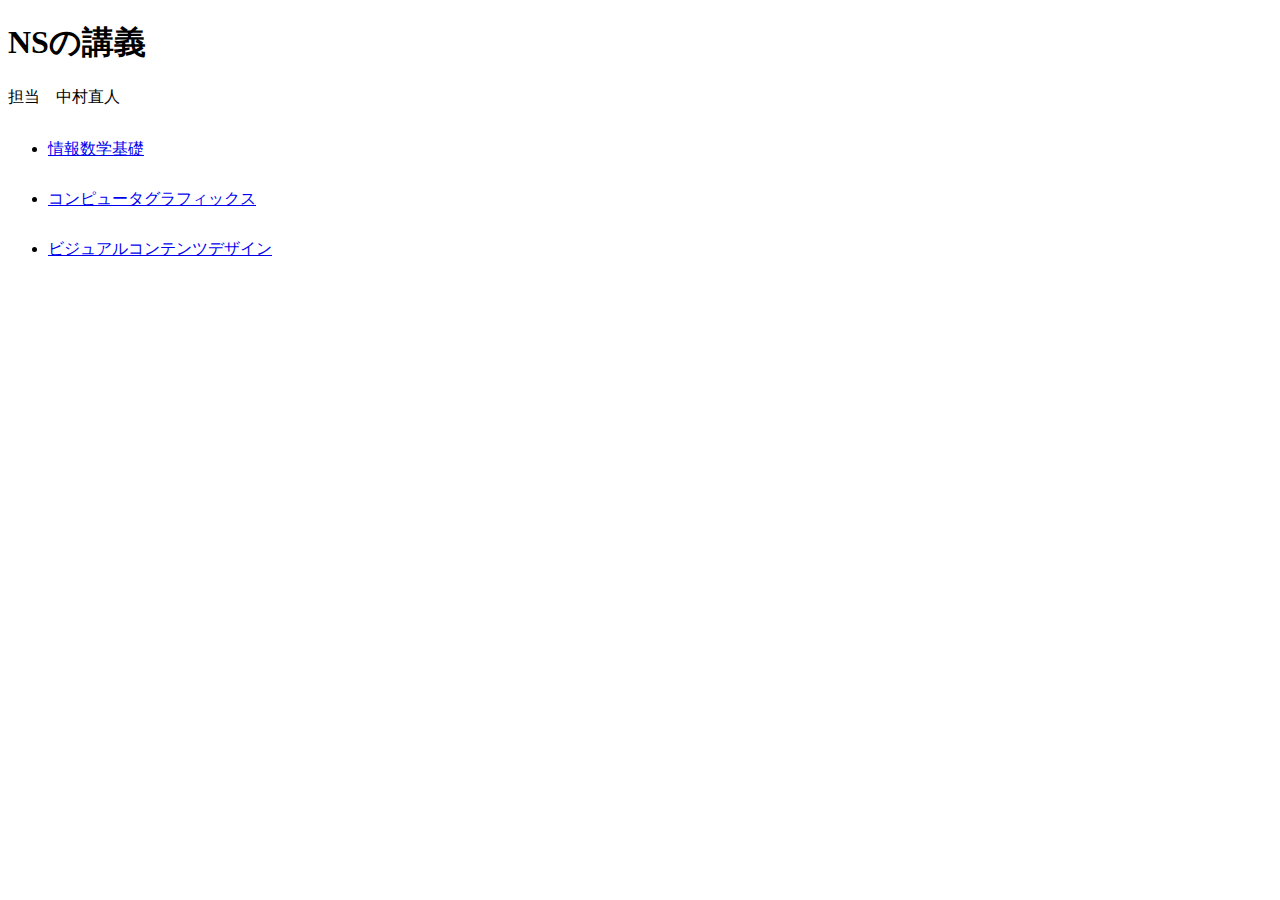
<file: index.html>
<!doctype html>
<html>
<head>
<meta charset="utf-8">
<title>トップページ</title>
<link href="top.css" rel="stylesheet" type="text/css">
</head>

<body>
<h1>NSの講義</h1>
<p>担当　中村直人</p>
<ul>
  <li><a href="math.html">情報数学基礎</a></li>
  <li><a href="CG.html">コンピュータグラフィックス</a></li>
  <li><a href="VCD.html">ビジュアルコンテンツデザイン</a></li>
</ul>
</body>
</html>
</file>
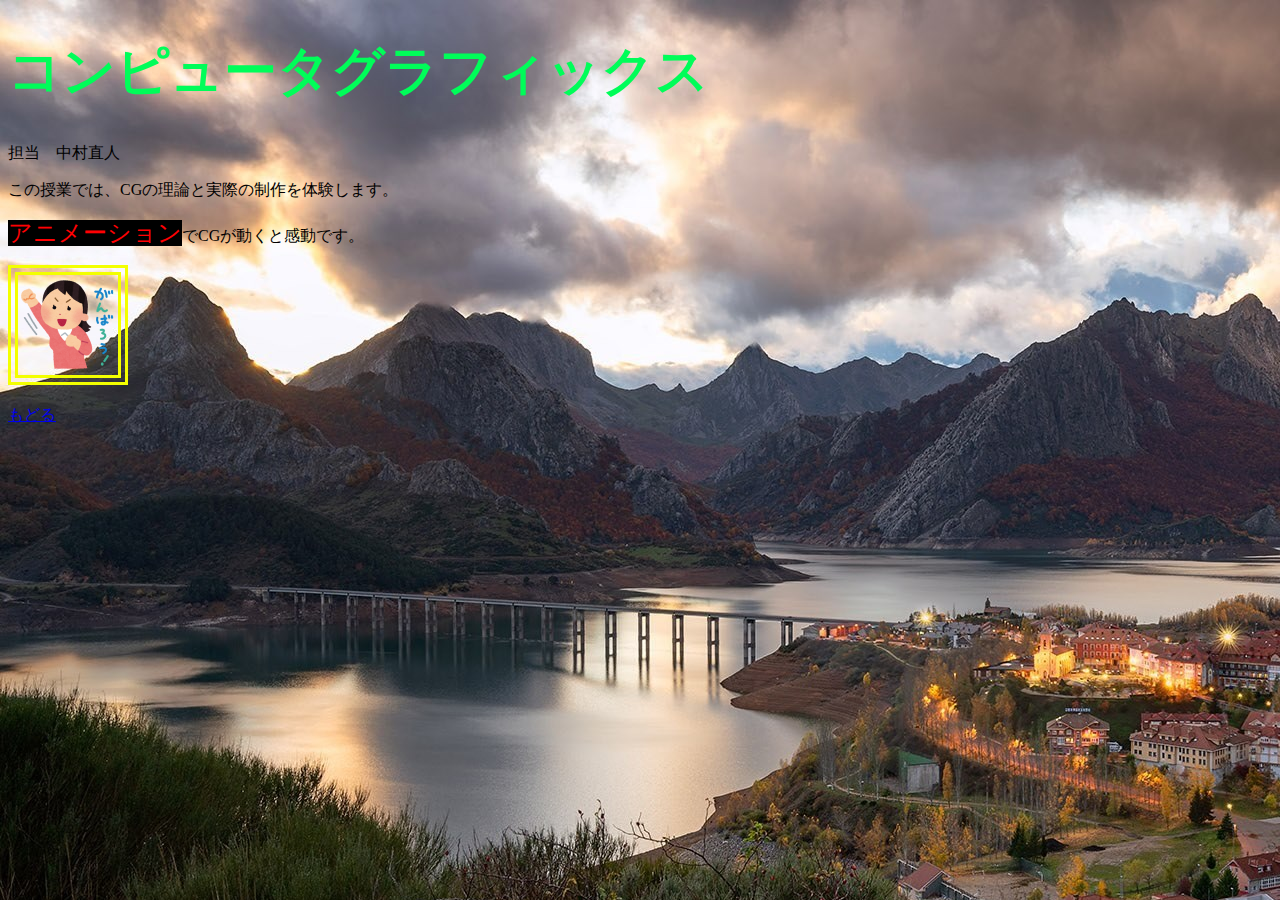
<file: CG.html>
<!doctype html>
<html>
<head>
<meta charset="utf-8">
<title>CG</title>
<link href="base.css" rel="stylesheet" type="text/css">
</head>

<body>
<h1>コンピュータグラフィックス</h1>
<p>担当　中村直人</p>
<p>この授業では、CGの理論と実際の制作を体験します。</p>
<p><span class="key">アニメーション</span>でCGが動くと感動です。</p>
<p><img src="ganba.png" width="100" height="100" alt=""/></p>
<p><a href="index.html">もどる</a></p>
</body>
</html>
</file>
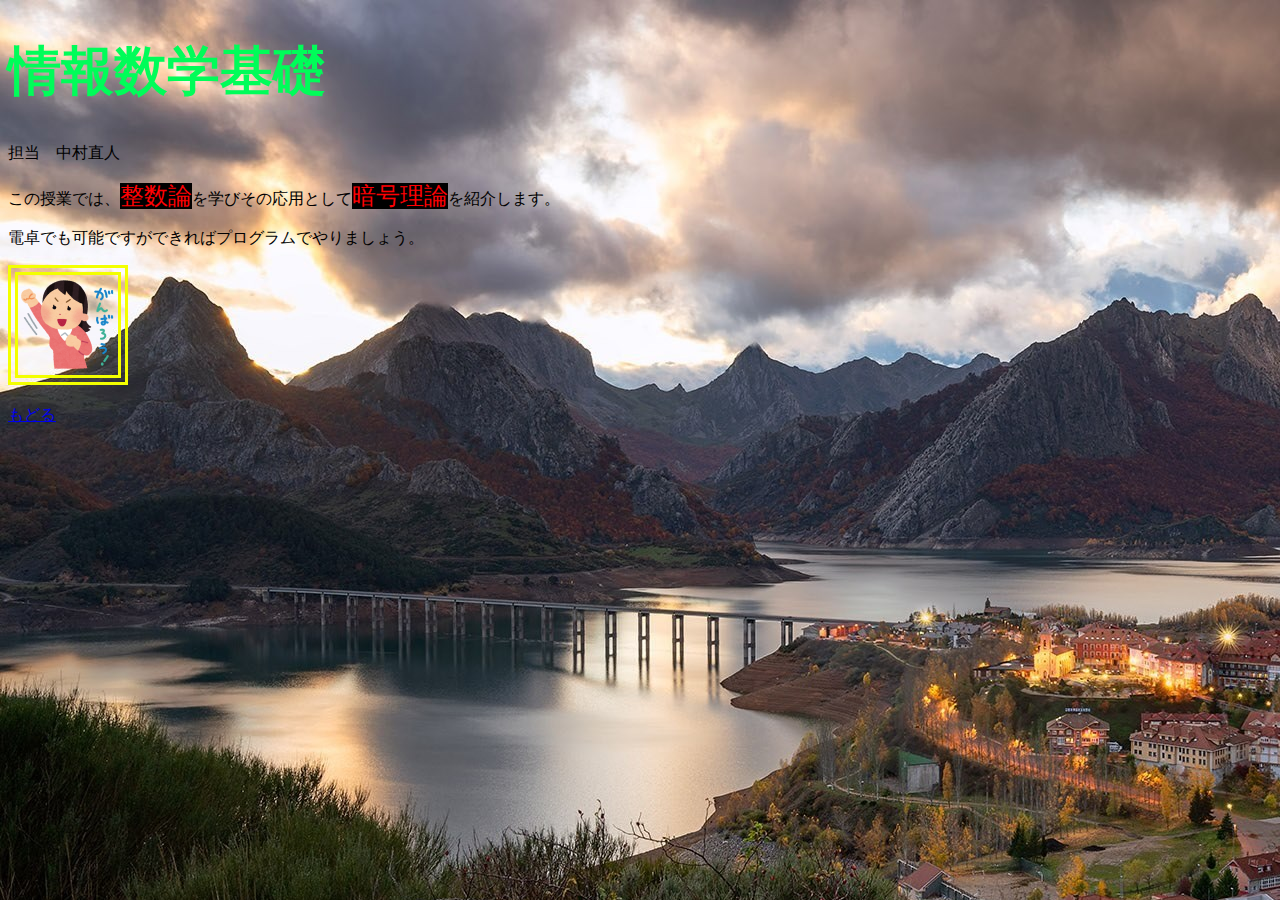
<file: math.html>
<!doctype html>
<html>
<head>
<meta charset="utf-8">
<title>情報数学</title>
<link href="base.css" rel="stylesheet" type="text/css">
</head>

<body>
<h1>情報数学基礎</h1>
<p>担当　中村直人</p>
<p>この授業では、<span class="key">整数論</span>を学びその応用として<span class="key">暗号理論</span>を紹介します。</p>
<p>電卓でも可能ですができればプログラムでやりましょう。</p>
<p><img src="ganba.png" width="100" height="100" alt=""/></p>
<p><a href="index.html">もどる</a></p>
</body>
</html>
</file>
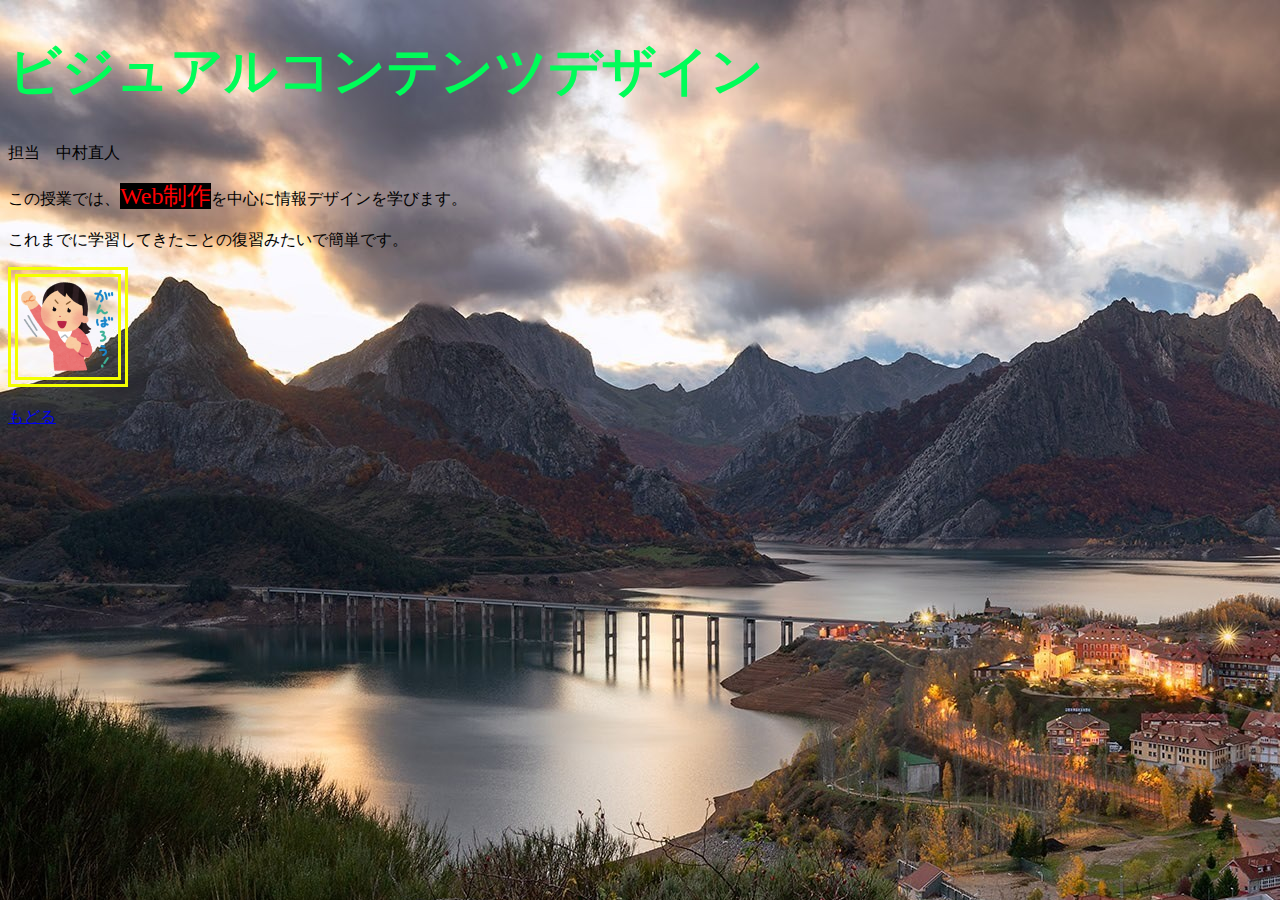
<file: VCD.html>
<!doctype html>
<html>
<head>
<meta charset="utf-8">
<title>ビジュアルコンテンツデザイン</title>
<link href="base.css" rel="stylesheet" type="text/css">
</head>

<body>
<h1>ビジュアルコンテンツデザイン</h1>
<p>担当　中村直人</p>
<p>この授業では、<span class="key">Web制作</span>を中心に情報デザインを学びます。<br>
  <br>
  これまでに学習してきたことの復習みたいで簡単です。</p>
<p><img src="ganba.png" width="100" height="100" alt=""/></p>
<p><a href="index.html">もどる</a></p>
</body>
</html>
</file>
<file: top.css>
@charset "utf-8";
body p {
}
ul li a {
	line-height: 50px;
}
</file>
<file: base.css>
@charset "utf-8";
body h1 {
	color: #00FD59;
	font-family: "HG丸ｺﾞｼｯｸM-PRO";
	font-size: 40pt;
}
.key {
	color: #FF0003;
	font-size: x-large;
	background-color: #000000;
}
body p img {
	border: 10px double #F3FF00;
}
body {
	background-image: url(OBTQ.jpg);
	background-size: auto auto;
}
</file>
